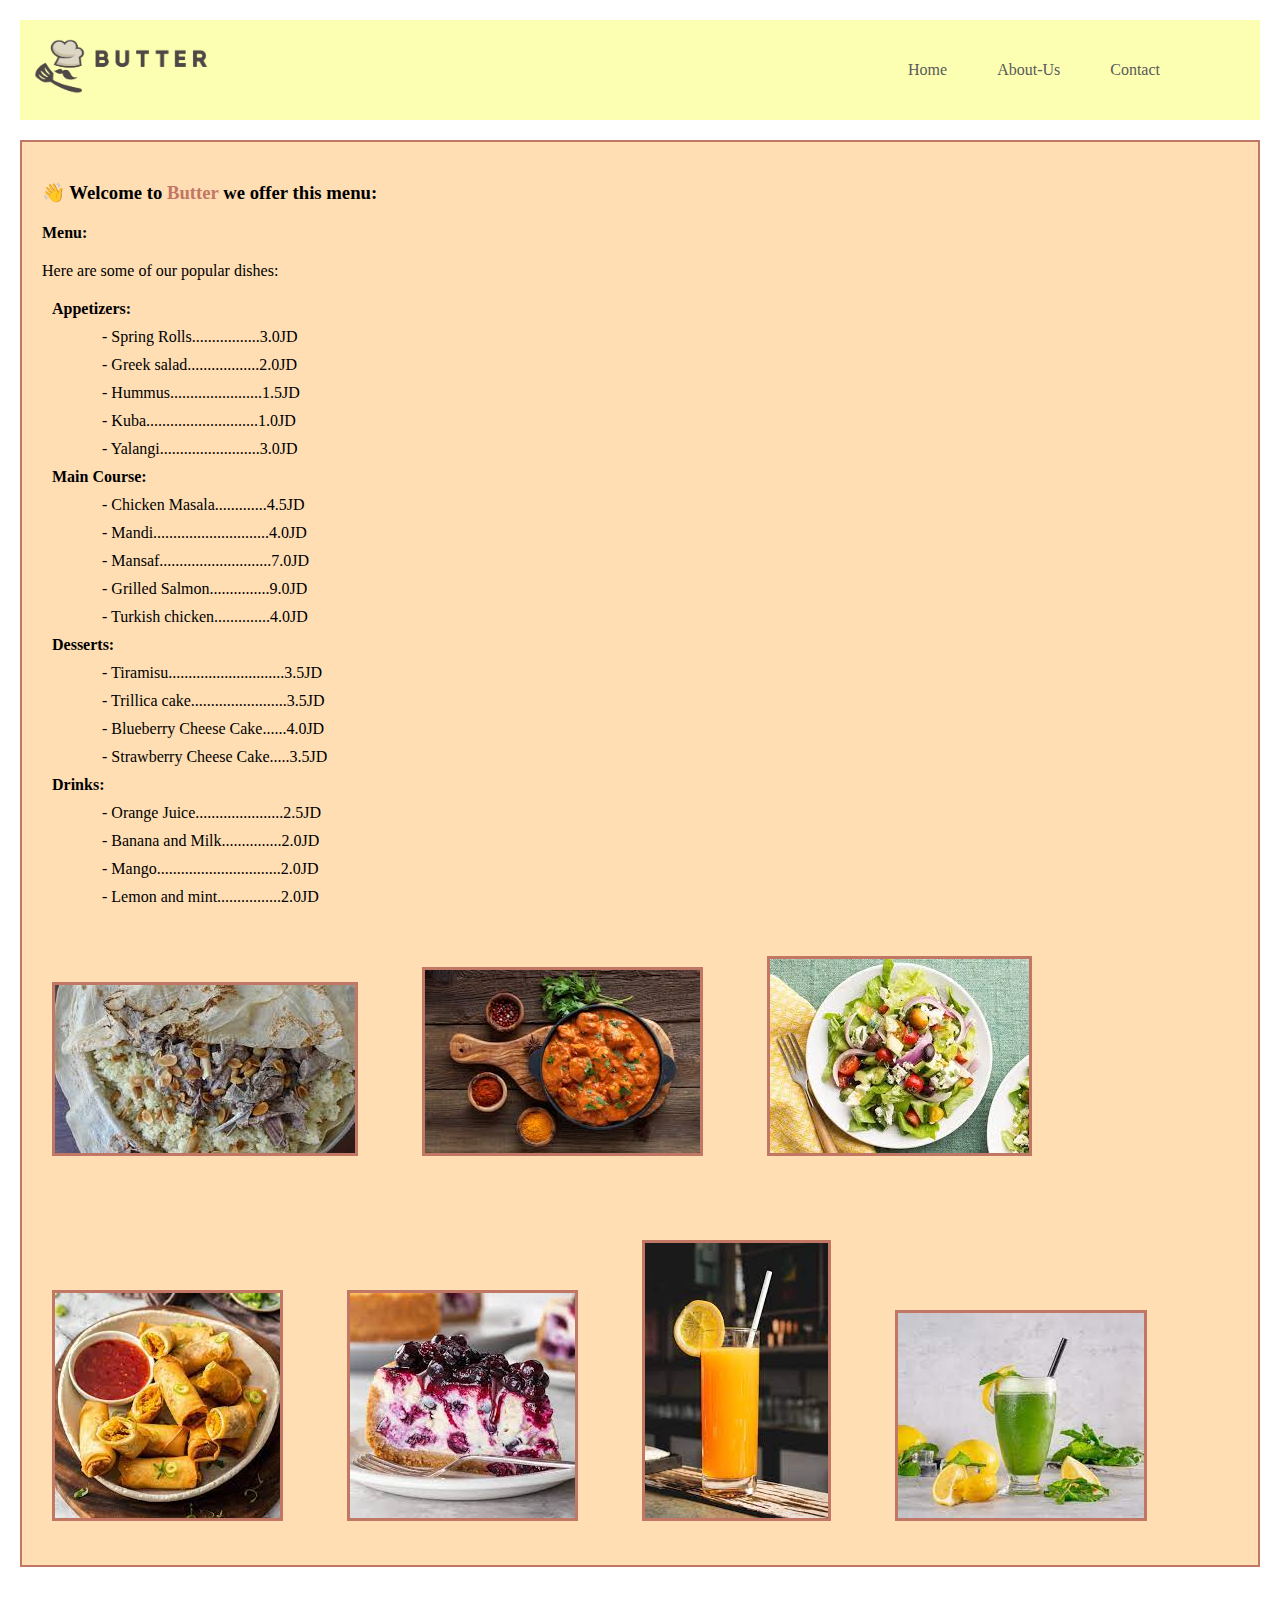
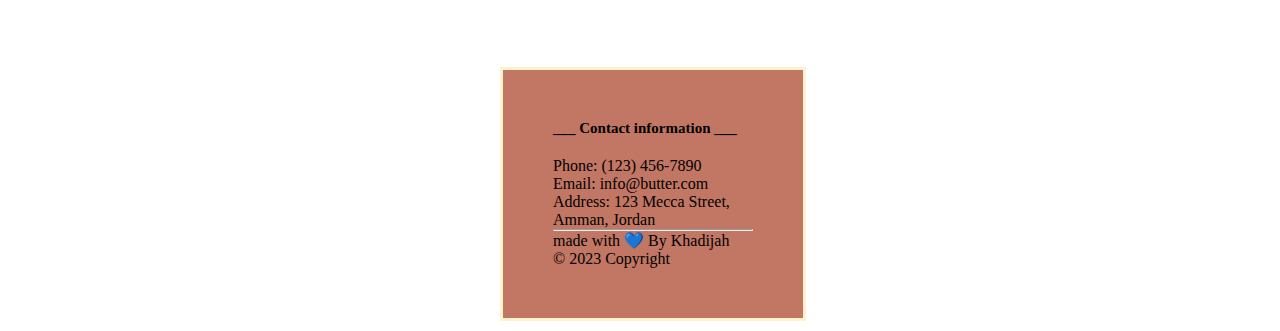
<file: index.html>
<!DOCTYPE html>
<html lang="en">

<head>
    <meta charset="UTF-8">
    <meta name="description" content="this is a Butter resturant that offer all delecious dishes">
    <meta name="viewport" content="width=device-width, initial-scale=1.0">
    <link rel="stylesheet" href="style.css">
    <title>Butter</title>

</head>

<body>
    <header>
        <!-- nav bar -->
        <div class="nav_bar">

            <!-- logo -->
            <a href="#"><img src="img/logo2-removebg-preview.png" alt="logo"></a>


            <nav>
                <ul>
                    <li> <a href="#">Home</a></li>
                    <li><a href="about.html" target="_blank">About-Us</a></li>
                    <li> <a href="#contact">Contact</a></li>
                </ul>
            </nav>

        </div>
    </header>

    <main>
        <!-- welcoming message -->
        <h3> &#128075; Welcome to <span>Butter</span> we offer this menu:</h3>
        <!-- menu -->
        <h4>Menu:</h4>
        <p>Here are some of our popular dishes:</p>
        <ul>
            <!-- appetizers -->
            <h4>Appetizers:</h4>

            <li>- Spring Rolls.................3.0JD</li>
            <li>- Greek salad..................2.0JD</li>
            <li>- Hummus.......................1.5JD</li>
            <li>- Kuba............................1.0JD</li>
            <li>- Yalangi.........................3.0JD</li>

            <!-- main course -->
            <h4>Main Course:</h4>

            <li>- Chicken Masala.............4.5JD</li>
            <li>- Mandi.............................4.0JD</li>
            <li>- Mansaf............................7.0JD</li>
            <li>- Grilled Salmon...............9.0JD</li>
            <li>- Turkish chicken..............4.0JD</li>

            <!-- Desserts -->
            <h4>Desserts:</h4>

            <li>- Tiramisu.............................3.5JD</li>
            <li>- Trillica cake........................3.5JD</li>
            <li>- Blueberry Cheese Cake......4.0JD</li>
            <li>- Strawberry Cheese Cake.....3.5JD</li>

            <!-- Drinks -->
            <h4>Drinks:</h4>

            <li>- Orange Juice......................2.5JD</li>
            <li>- Banana and Milk...............2.0JD</li>
            <li>- Mango...............................2.0JD</li>
            <li>- Lemon and mint................2.0JD</li>

        </ul>
        <!-- pictures -->

        <img src="img/mansaf.jpg" alt="mansaf">
        <img src="img/masala.jpg" alt="masala">
        <img src="img/salad.jpg" alt="salad">
        <img src="img/springRolls.jpg" alt="spring rolls">
        <img src="img/blueberryCheeseCake.jpg" alt="blueberry Cheese Cake">
        <img src="img/orangeJuice.jpg" alt="orange">
        <img src="img/mint.jpg" alt="lemon">
    </main>

    <footer>
        <!-- contact info -->
        <div id="contact">
            <p class="con-info"><b>___ Contact information ___</b></p>
            <p>Phone: (123) 456-7890</p>
            <p>Email: info@butter.com</p>
            <p>Address: 123 Mecca Street, Amman, Jordan</p>

            <hr>
            <!-- copyright -->
            <p>made with &#128153; By Khadijah</p>
            <p>&copy; 2023 Copyright</p>

        </div>
    </footer>

</body>

</html>
</file>
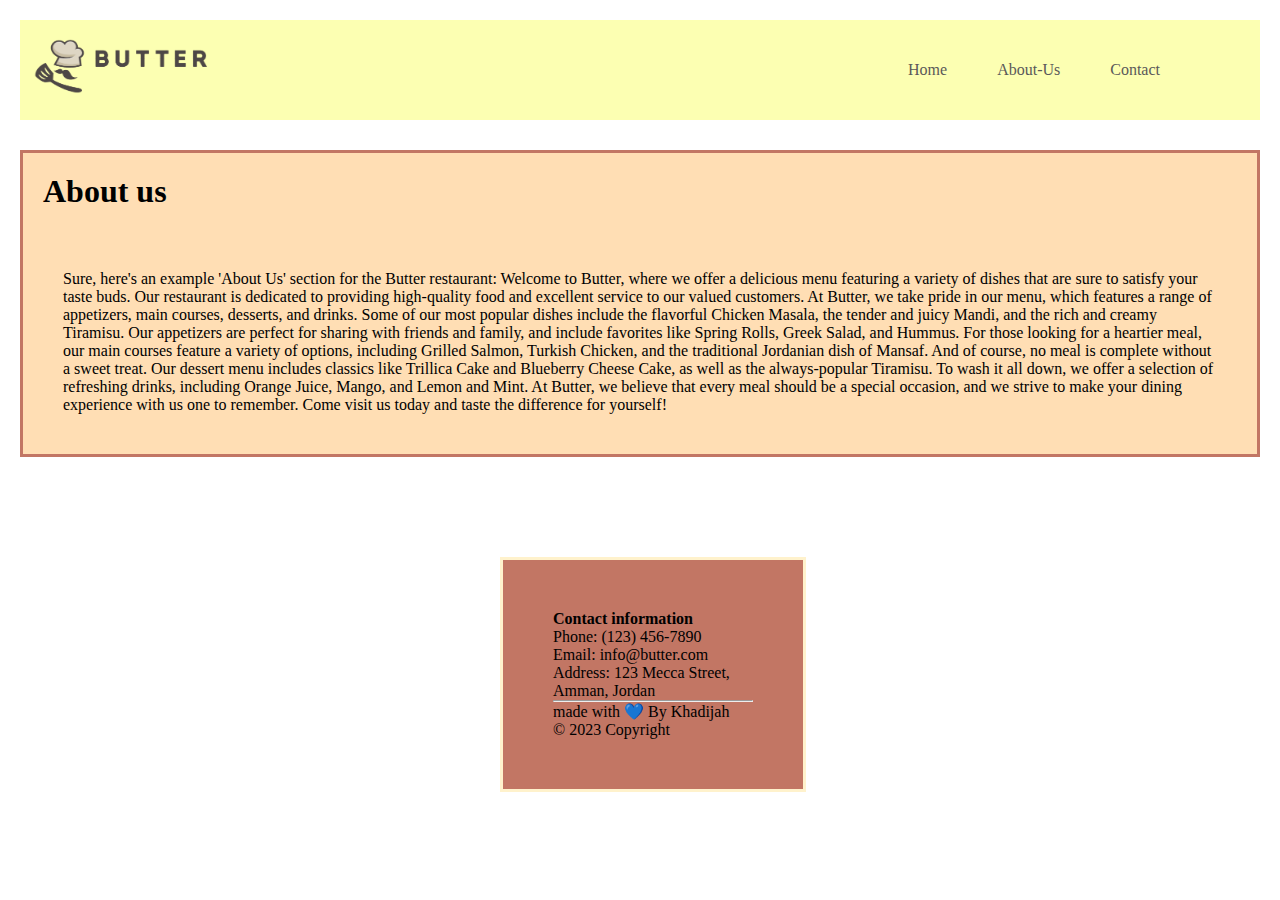
<file: about.html>
<!DOCTYPE html>
<html lang="en">

<head>
    <meta charset="UTF-8">
    <meta name="description" content="this is a Butter resturant that offer all delecious dishes">
    <meta name="viewport" content="width=device-width, initial-scale=1.0">
    <link rel="stylesheet" href="style.css">
    <title>Butter</title>

    <!-- start styleing -->
    <style>
        /* nav bar styling */
        /* .nav_bar {
            padding: 5px 20px;
        }

        .left_element img {
            float: left;
            width: 170px;
            height: 80px;
            padding-left: 20px;
        }

        .left_element {
            display: inline-block;
        } */

        /* .right_element {
            float: right;
            padding: 0px 100px;
        }

        .right_element nav ul li {
            list-style-type: none;
            display: inline-block;
        }

        .right_element nav ul li {
            padding: 10px 20px;
        } */

        /* .right_element a {
            text-decoration: none;
            color: dimgray;
        }

        .right_element a:hover {
            color: #cfcc09;
        }

        #contact {
            margin: 100px 520px;
            padding: 50px 50px;
            background-color: #cfcc09;
        }

        h1 {
            padding: 20px 30px;
        }
        main p {
            font-size: larger;
            padding-left: 30px;
        } */
    </style>
    <!-- finish styling -->
</head>


<body>
    <header>
        <!-- nav bar -->
        <div class="nav_bar">

            <!-- logo -->
            <a href="index.html"><img src="img/logo2-removebg-preview.png" alt="logo"></a>

            <nav>
                <ul>
                    <li> <a href="index.html">Home</a></li>
                    <li><a href="about.html">About-Us</a></li>
                    <li> <a href="#contact">Contact</a></li>
                </ul>
            </nav>

        </div>
    </header>

    <main class="about-us-main">
        <h1>About us</h1>
        <p>Sure, here's an example 'About Us' section for the Butter restaurant:

            Welcome to Butter, where we offer a delicious menu featuring a variety of dishes that are sure to satisfy
            your taste buds. Our restaurant is dedicated to providing high-quality food and excellent service to our
            valued customers.

            At Butter, we take pride in our menu, which features a range of appetizers, main courses, desserts, and
            drinks. Some of our most popular dishes include the flavorful Chicken Masala, the tender and juicy Mandi,
            and the rich and creamy Tiramisu.

            Our appetizers are perfect for sharing with friends and family, and include favorites like Spring Rolls,
            Greek Salad, and Hummus. For those looking for a heartier meal, our main courses feature a variety of
            options, including Grilled Salmon, Turkish Chicken, and the traditional Jordanian dish of Mansaf.

            And of course, no meal is complete without a sweet treat. Our dessert menu includes classics like Trillica
            Cake and Blueberry Cheese Cake, as well as the always-popular Tiramisu.

            To wash it all down, we offer a selection of refreshing drinks, including Orange Juice, Mango, and Lemon and
            Mint.

            At Butter, we believe that every meal should be a special occasion, and we strive to make your dining
            experience with us one to remember. Come visit us today and taste the difference for yourself!</p>
    </main>

    <footer>
        <!-- contact info -->
        <div id="contact">
            <p><b>Contact information</b></p> 
            <p>Phone: (123) 456-7890</p>
            <p>Email: info@butter.com</p>
            <p>Address: 123 Mecca Street, Amman, Jordan</p>
            
            <hr>
            <!-- copyright -->
            <p>made with &#128153; By Khadijah</p>
            <p>&copy; 2023 Copyright</p>

        </div>
    </footer>
</body>
</file>
<file: style.css>
* {
    padding: 0;
    margin: 0;
    /* box-sizing: border-box; */
}

.nav_bar {

    display: flex;
    justify-content: space-between;
    background-color: #FCFFB2;
    height: 100px;
    align-items: center;
    margin: 20px 20px;
}

.nav_bar img {
    width: 200px;
    height: 100px;
}

.nav_bar nav ul {
    display: flex;
    gap: 50px;
    margin-right: 100px;
}

.nav_bar nav ul li {

    list-style: none;
}

.nav_bar nav ul li a {

    text-decoration: none;
    color: rgb(90, 89, 89);

}

.nav_bar nav ul li a:hover {

    color: grey;
}

main {

    background-color: #FFDEB4;
    border: #C27664 solid 2px;
    margin: 20px 20px;
}

main p,
main h4,
main h3 {

    margin: 20px 20px;
}
main h3 {
    padding-top: 20px;
}
main span {
    color: #C27664;
}

main ul li {

    margin: 10px 80px;
    list-style: none;
}

main ul h4 {

    margin: 10px 30px;
}

main img {

    border: #C27664 solid 3px;
    margin: 40px 30px;
    
}

footer {

    background-color: #C27664;
    margin: 10px 10px;
    padding: 50px 50px;
    width: 200px;
    margin-top: 100px;
    margin-left: 500px;
    border: #FFF2CC solid 3px;
}

.about-us-main {
    margin-top: 30px;
    border: #C27664 solid 3px;
}
.about-us-main h1,
.about-us-main p {

    padding: 20px 20px;
}

.con-info {
    margin-bottom: 20px;
    font-size: 15px;
}
</file>
